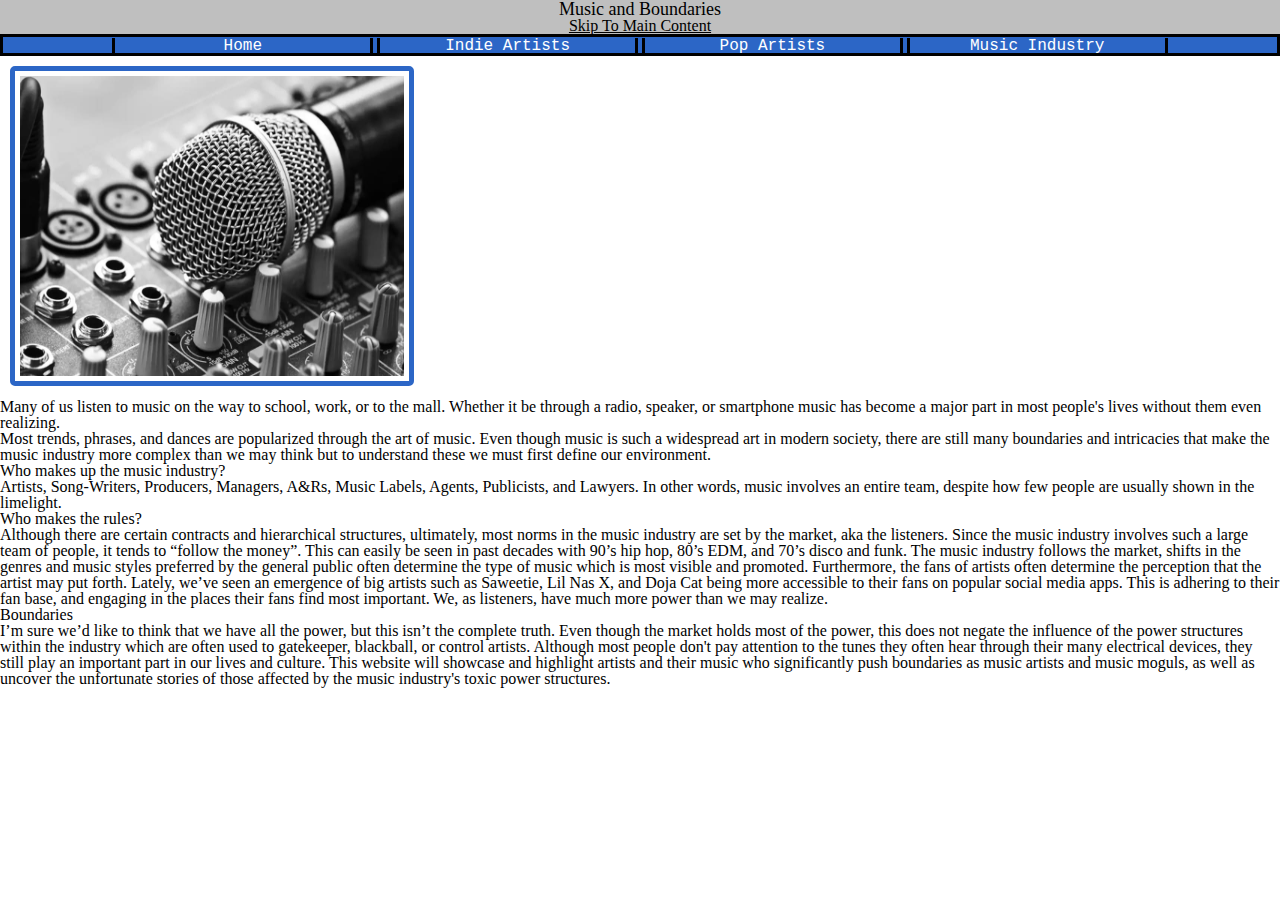
<file: index.html>
<!DOCTYPE html>
<html lang="en">
<head>
  <meta charset="UTF-8">
  <meta name="viewport" content="width=device-width, initial-scale=1.0">
  <link rel="stylesheet" href="css/html5reset.css">
  <link rel="stylesheet" href="css/style.css">
 <title>Music and Boundaries</title>	
</head>	
<body>
    <header>
        <h1>Music and Boundaries</h1>
        <a class="skiplink" href="#main">Skip To Main Content</a>
        <nav>
            <ul>
                <li><a class = "current" href="index.html">Home</a></li>
                <li><a href="indie.html">Indie Artists</a></li>
                <li><a href="pop.html">Pop Artists</a></li>
                <li><a href="industry.html">Music Industry</a></li>
            </ul>
        </nav>
    </header>	
    <main id = "main">
        <img id = "micimg" class="gallery" src="images/home.jpeg" alt="Black and white image of a microphone sitting on a Musical Instrument Digital Interface (MIDI).">
        <p>
            Many of us listen to music on the way to school, work, or to the mall. Whether it be through a radio, speaker, or smartphone music has become a major part in most people's lives without them even realizing. 
        </p>
        <p>
            Most trends, phrases, and dances are popularized through the art of music. Even though music is such a widespread art in modern society, there are still many boundaries and intricacies that make the music industry more complex than we may think but to understand these we must first define our environment. 
        </p>
        <h2>Who makes up the music industry?</h2>
        <p>
            Artists, Song-Writers, Producers, Managers, A&Rs, Music Labels, Agents, Publicists, and Lawyers. In other words, music involves an entire team, despite how few people are usually shown in the limelight.
        </p>
        <h2>Who makes the rules?</h2>
        <p>
            Although there are certain contracts and hierarchical structures, ultimately, most norms in the music industry are set by the market, aka the listeners. Since the music industry involves such a large team of people, it tends to “follow the money”. This can easily be seen in past decades with 90’s hip hop, 80’s EDM, and 70’s disco and funk. The music industry follows the market, shifts in the genres and music styles preferred by the general public often determine the type of music which is most visible and promoted. Furthermore, the fans of artists often determine the perception that the artist may put forth. Lately, we’ve seen an emergence of big artists such as Saweetie, Lil Nas X, and Doja Cat being more accessible to their fans on popular social media apps. This is adhering to their fan base, and engaging in the places their fans find most important. We, as listeners, have much more power than we may realize.
        </p>
        <h2>Boundaries</h2>
        <p>
            I’m sure we’d like to think that we have all the power, but this isn’t the complete truth. Even though the market holds most of the power, this does not negate the influence of the power structures within the industry which are often used to gatekeeper, blackball, or control artists.
            Although most people don't pay attention to the tunes they often hear through their many electrical devices, they still play an important part in our lives and culture. This website will showcase and highlight artists and their music who significantly push boundaries as music artists and music moguls, as well as uncover the unfortunate stories of those affected by the music industry's toxic power structures.
             
        </p>
    </main>
    <footer>

    </footer>
</body>
</file>
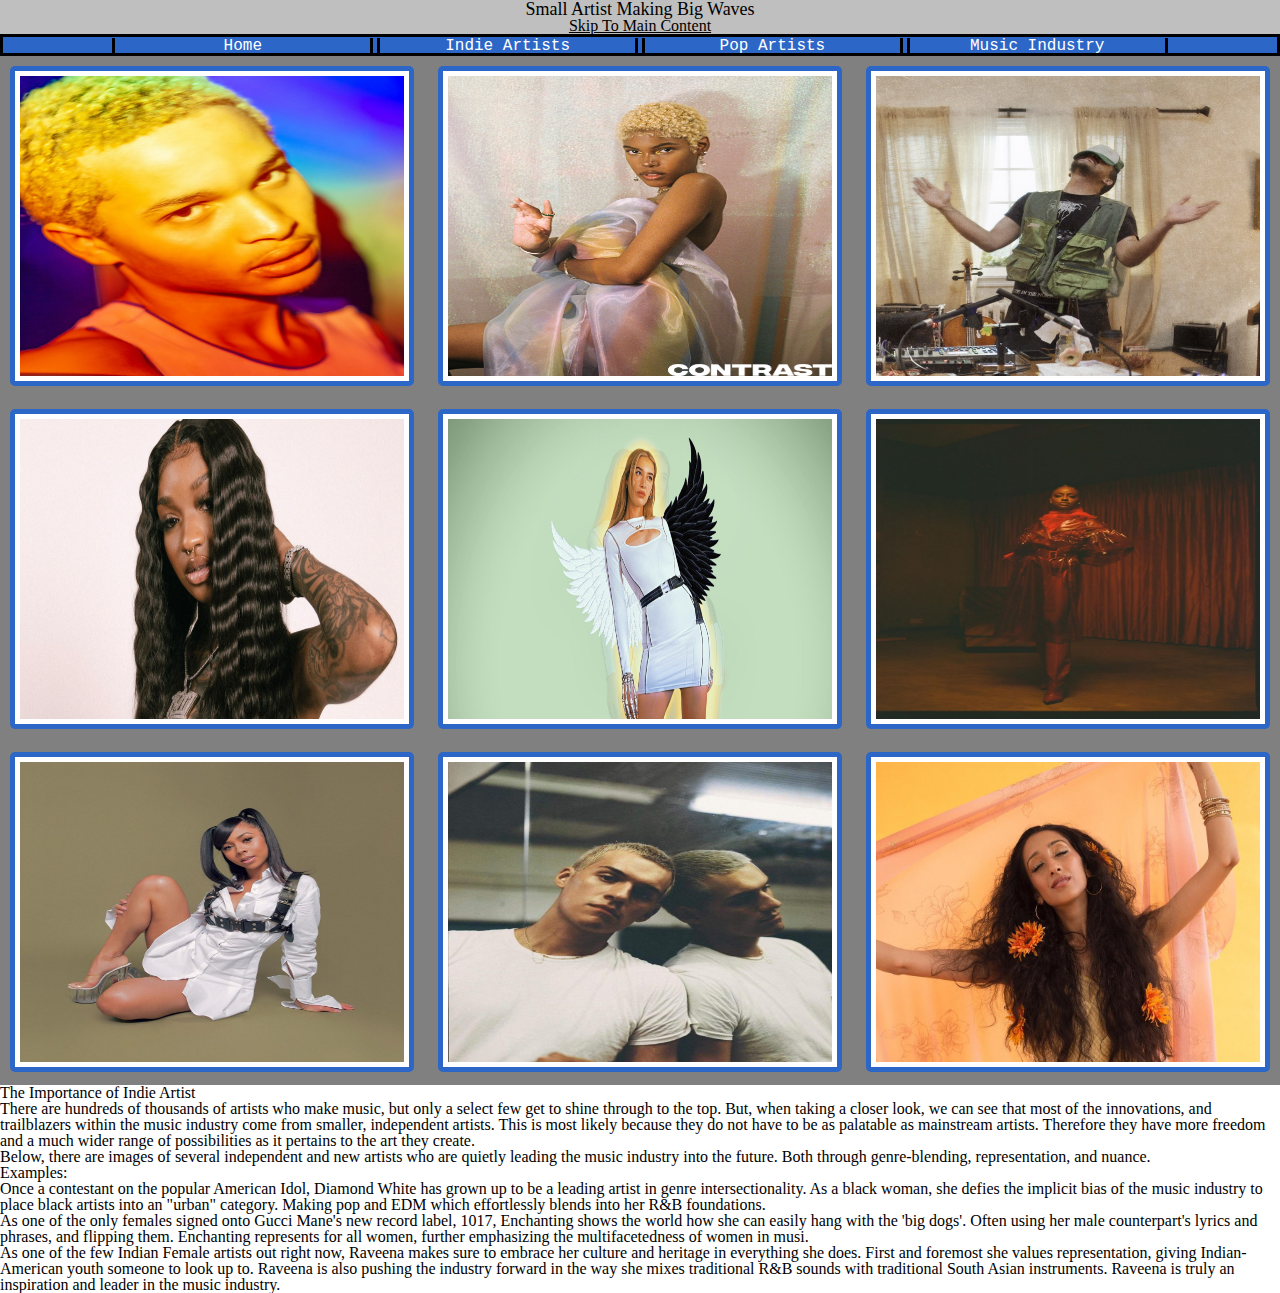
<file: indie.html>
<!DOCTYPE html>
<html lang="en">
<head>
  <meta charset="UTF-8">
  <meta name="viewport" content="width=device-width, initial-scale=1.0">
  <link rel="stylesheet" href="css/html5reset.css">
  <link rel="stylesheet" href="css/style.css">
 <title>Small Artists Making Big Waves</title>	
</head>	
<body>
    <header>
        <h1>Small Artist Making Big Waves</h1>
        <a class="skiplink" href="#main">Skip To Main Content</a>
        <nav>
            <ul>
                <li><a href="index.html">Home</a></li>
                <li><a class = "current" href="indie.html">Indie Artists</a></li>
                <li><a href="pop.html">Pop Artists</a></li>
                <li><a href="industry.html">Music Industry</a></li>
            </ul>
        </nav>
    </header>	
    <main id="main">
        <div>
            <img class = "gallery" src="images/destinconrad.jpeg" alt="Singer-songwriter Destin Conrad staring into the camera under a multi-color hue.">
            <img class = "gallery" src="images/diamond.jpeg" alt="Indie R&B artist Diamond White covered by an auradescent drape, while standing in front of a sheer background drop.">
            <img class = "gallery" src="images/dijon-absolutely.jpeg" alt="Singer-songwriter Dijon in a green vest, on his album cover. The cover depicts Dijon standing in behind of a messy table, in a room with tan walls, in front of a window with tan and white curtains.">
            <img class = "gallery" src="images/enchanting.png" alt="Black rap artist Enchanting, with curly hair, a tattooed arm sleeve, and diamond necklace starring into the camera in front of a white background.">
            <img class = "gallery" src="images/juliawolf.png"  alt="White pop artist Julia Wolf stands in font of a seagreen background barring 1 angel wing and 1 devil wing. She stands in a white dress with a skeleton decal on her right hand.">
            <img class = "gallery" src="images/justineskye.jpeg" alt="R&B singer Justine Skye dressed in a trnsluscnet red outfit, standing in an empty room under a reddish-orange hue.">
            <img class = "gallery" src="images/mariahscientist.jpeg" alt="Artist Mariah the Scientist in a white t-shirt dress, posing in front of an armygreen backdrop. SHe sits on the ground with a titled head, styled with two ponytails.">
            <img class = "gallery" src="images/omarapollo.jpeg" alt="Latin singer-songwriter Omar Apollo stands in front of a mirror with bleached hair and a white wife beater. The image is presented with a slight vintage overlay.">
            <img class = "gallery" src="images/raveena.jpeg" alt="Indian artist Raveena, stands in bliss with orange flowers in her hair, holding a peach colored drape behind her head. All while in front of an orange-yellow background.">
        </div>
        <h2>The Importance of Indie Artist</h2>
        <p>
            There are hundreds of thousands of artists who make music, but only a select few get to shine through to the top. But, when taking a closer look, we can see that most of the innovations, and trailblazers within the music industry come from smaller, independent artists. This is most likely because they do not have to be as palatable as mainstream artists. Therefore they have more freedom and a much wider range of possibilities as it pertains to the art they create.
        </p>
        <p>
            Below, there are images of several independent and new artists who are quietly leading the music industry into the future. Both through genre-blending, representation, and nuance.
        </p>
        <h2>Examples:</h2>
        <p>
            Once a contestant on the popular American Idol, Diamond White has grown up to be a leading artist in genre intersectionality. As a black woman, she defies the implicit bias of the music industry to place black artists into an "urban" category. Making pop and EDM which effortlessly blends into her R&B foundations. 
        </p>
        <p>
            As one of the only females signed onto Gucci Mane's new record label, 1017, Enchanting shows the world how she can easily hang with the 'big dogs'. Often using her male counterpart's lyrics and phrases, and flipping them. Enchanting represents for all women, further emphasizing the multifacetedness of women in musi.
        </p>
        <p>
            As one of the few Indian Female artists out right now, Raveena makes sure to embrace her culture and heritage in everything she does. First and foremost she values representation, giving Indian-American youth someone to look up to. Raveena is also pushing the industry forward in the way she mixes traditional R&B sounds with traditional South Asian instruments. Raveena is truly an inspiration and leader in the music industry.
        </p>
    </main>
    <footer>

    </footer>
</body>
</file>
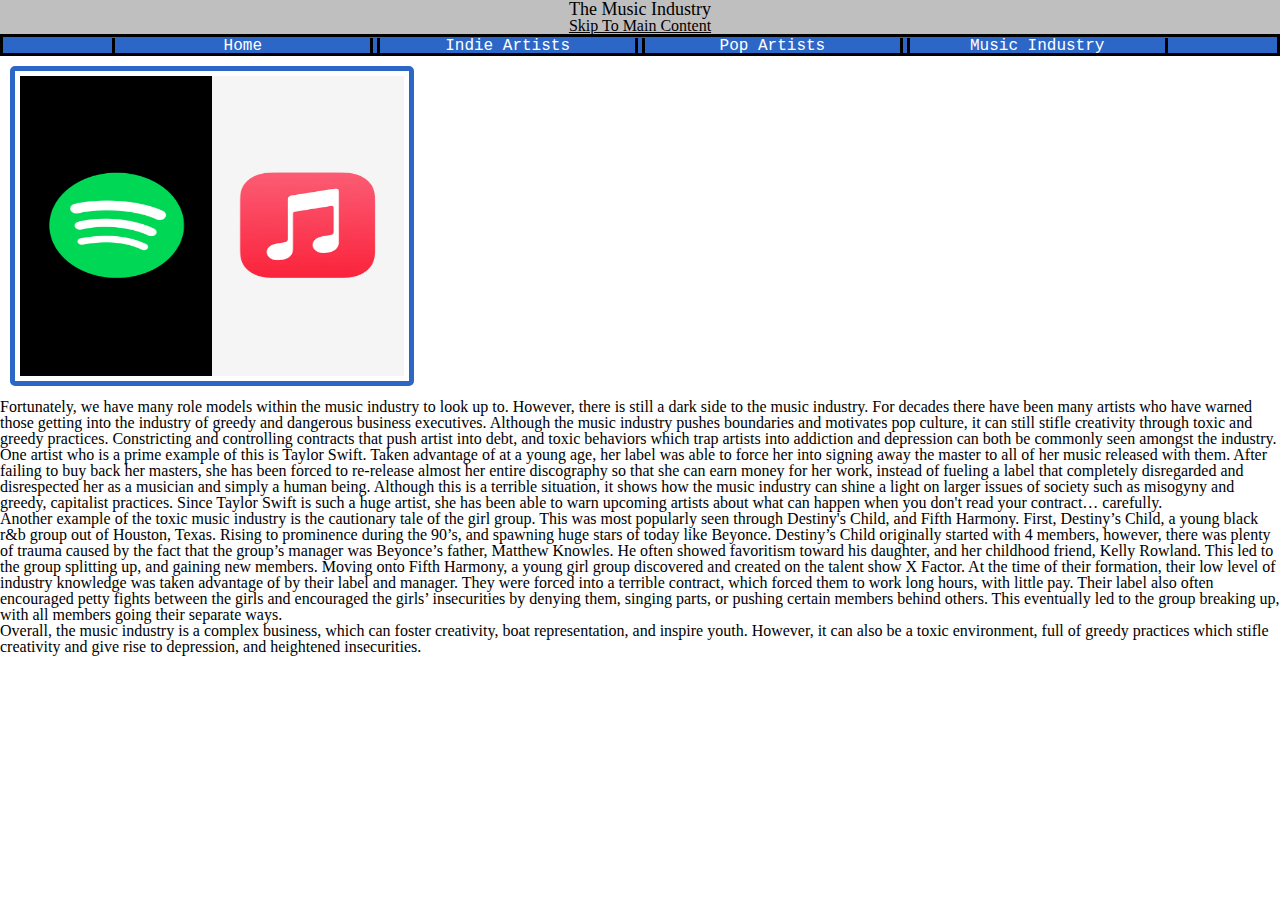
<file: industry.html>
<!DOCTYPE html>
<html lang="en">
<head>
  <meta charset="UTF-8">
  <meta name="viewport" content="width=device-width, initial-scale=1.0">
  <link rel="stylesheet" href="css/html5reset.css">
  <link rel="stylesheet" href="css/style.css">
 <title>The Music Industry</title>	
</head>	
<body>
    <header>
        <h1>The Music Industry</h1>
        <a class="skiplink" href="#main">Skip To Main Content</a>
        <nav>
            <ul>
                <li><a href="index.html">Home</a></li>
                <li><a href="indie.html">Indie Artists</a></li>
                <li><a href="pop.html">Pop Artists</a></li>
                <li><a class = "current" href="industry.html">Music Industry</a></li>
            </ul>
        </nav>
    </header>	
    <main id="main">
        <img id = "industryimg" class= "gallery" src="images/wired-apple-spotify.jpeg" alt="Apple music logo and spotify logo">
        <p>
            Fortunately, we have many role models within the music industry to look up to. However, there is still a dark side to the music industry. For decades there have been many artists who have warned those getting into the industry of greedy and dangerous business executives. Although the music industry pushes boundaries and motivates pop culture, it can still stifle creativity through toxic and greedy practices. Constricting and controlling contracts that push artist into debt, and toxic behaviors which trap artists into addiction and depression can both be commonly seen amongst the industry.
        </p>
        <p>
            One artist who is a prime example of this is Taylor Swift. Taken advantage of at a young age, her label was able to force her into signing away the master to all of her music released with them. After failing to buy back her masters, she has been forced to re-release almost her entire discography so that she can earn money for her work, instead of fueling a label that completely disregarded and disrespected her as a musician and simply a human being. Although this is a terrible situation, it shows how the music industry can shine a light on larger issues of society such as misogyny and greedy, capitalist practices. Since Taylor Swift is such a huge artist, she has been able to warn upcoming artists about what can happen when you don't read your contract… carefully.
        </p>
        <p>
            Another example of the toxic music industry is the cautionary tale of the girl group. This was most popularly seen through Destiny's Child, and Fifth Harmony. First, Destiny’s Child, a young black r&b group out of Houston, Texas. Rising to prominence during the 90’s, and spawning huge stars of today like Beyonce. Destiny’s Child originally started with 4 members, however, there was plenty of trauma caused by the fact that the group’s manager was Beyonce’s father, Matthew Knowles. He often showed favoritism toward his daughter, and her childhood friend, Kelly Rowland. This led to the group splitting up, and gaining new members. Moving onto Fifth Harmony, a young girl group discovered and created on the talent show X Factor. At the time of their formation, their low level of industry knowledge was taken advantage of by their label and manager. They were forced into a terrible contract, which forced them to work long hours, with little pay. Their label also often encouraged petty fights between the girls and encouraged the girls’ insecurities by denying them, singing parts, or pushing certain members behind others. This eventually led to the group breaking up, with all members going their separate ways. 
        </p>
        <p>
            Overall, the music industry is a complex business, which can foster creativity, boat representation, and inspire youth. However, it can also be a toxic environment, full of greedy practices which stifle creativity and give rise to depression, and heightened insecurities.
        </p>
    </main>
    <footer>

    </footer>
</body>
</file>
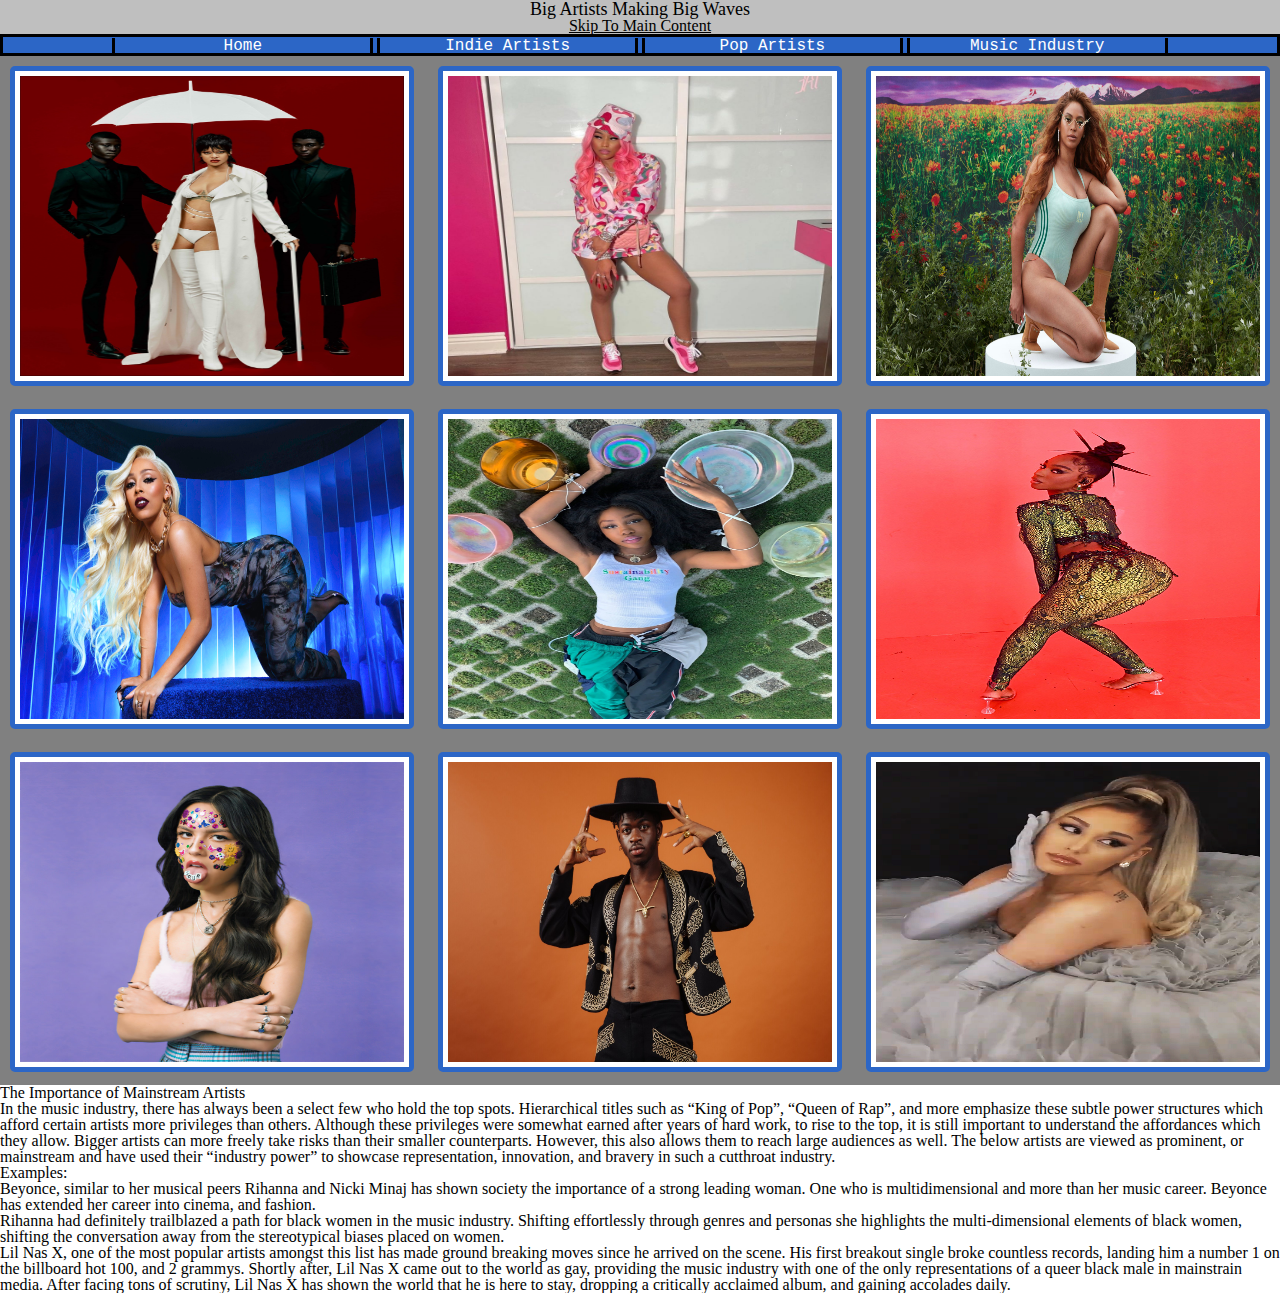
<file: pop.html>
<!DOCTYPE html>
<html lang="en">
<head>
  <meta charset="UTF-8">
  <meta name="viewport" content="width=device-width, initial-scale=1.0">
  <link rel="stylesheet" href="css/html5reset.css">
  <link rel="stylesheet" href="css/style.css">
 <title>Big Artists Making Big Waves</title>	
</head>	
<body>
    <header>
        <h1>Big Artists Making Big Waves</h1>
        <a class="skiplink" href="#main">Skip To Main Content</a>
        <nav>
            <ul>
                <li><a href="index.html">Home</a></li>
                <li><a href="indie.html">Indie Artists</a></li>
                <li><a class = "current" href="pop.html">Pop Artists</a></li>
                <li><a href="industry.html">Music Industry</a></li>
            </ul>
        </nav>	
    </header>
    <main id="main">
        <div>
            <img class = "gallery" src="images/rihanna.jpeg" alt="Pop R&B artist Rihanna in a white outfit stands under a white umbrella, held by two men in black, all in front of a contrasting red background.">
            <img class = "gallery" src="images/nicki-minaj.jpeg" alt="Rap artist Nicki Minaj standing in a pink wig, pink and white outfit, with matching shoes. She stands in front of a wall in the comfort of her own home.">
            <img class = "gallery" src="images/beyonce.jpeg" alt="Beyonce crouching on a platform in green and blue ivy park wear, sporting v shaped glasses.  The background is full of color fun orange flowers and greenary. Mountains can be seen in the far distance.">
            <img class = "gallery" src="images/doja-cat.jpeg" alt="Doja Cat kneels toward in the camera in blue-purple attire, burgundy lipstick, and blonde wavy hair. The surrounding walls are covered in purple hued mirrors.">
            <img class = "gallery" src="images/sza.jpeg" alt="Black alternative R&B artist SZA laying down outside in a wife beater and jogging pants with bowls commonly used for sonic purposes.">
            <img class = "gallery" src="images/normani.jpeg" alt="Normani in green attire on a red background at her savage x fenty performance. Her pose highlights her figure as she stands with her body poked towards the camera.">
            <img class = "gallery" src="images/oliviarodrigo.jpeg" alt="Olivia Rodrigo covered in stickers in front of a purple background">
            <img class = "gallery" src="images/nasx.jpeg" alt="Lil Nas X stands in front of a orange background, barring his chest and abs, under a black and gold cowboy outfit.">
            <img class = "gallery" src="images/ariana.png" alt="Ariana Grande kneels in a high volume grey dress, with grey gloves, and a blonde ponytail.">
        </div>
        <h2>The Importance of Mainstream Artists</h2>
        <p>
            In the music industry, there has always been a select few who hold the top spots. Hierarchical titles such as “King of Pop”, “Queen of Rap”, and more emphasize these subtle power structures which afford certain artists more privileges than others. Although these privileges were somewhat earned after years of hard work, to rise to the top, it is still important to understand the affordances which they allow. Bigger artists can more freely take risks than their smaller counterparts. However, this also allows them to reach large audiences as well. The below artists are viewed as prominent, or mainstream and have used their “industry power” to showcase representation, innovation, and bravery in such a cutthroat industry.

        </p>
        <h2>Examples:</h2>
        <p>
            Beyonce, similar to her musical peers Rihanna and Nicki Minaj has shown society the importance of a strong leading woman. One who is multidimensional and more than her music career. Beyonce has extended her career into cinema, and fashion.
        </p>
        <p>
            Rihanna had definitely trailblazed a path for black women in the music industry. Shifting effortlessly through genres and personas she highlights the multi-dimensional elements of black women, shifting the conversation away from the stereotypical biases placed on women. 
        </p>
        <p>
            Lil Nas X, one of the most popular artists amongst this list has made ground breaking moves since he arrived on the scene. His first breakout single broke countless records, landing him a number 1 on the billboard hot 100, and 2 grammys. Shortly after, Lil Nas X came out to the world as gay, providing the music industry with one of the only representations of a queer black male in mainstrain media. After facing tons of scrutiny, Lil Nas X has shown the world that he is here to stay, dropping a critically acclaimed album, and gaining accolades daily.
        </p>
    </main>
    <footer>

    </footer>
</body>
</file>
<file: css/style.css>
header {
    background-color: #bfbfbf;
}
h1 {
    display: block;
    text-align: center;
    font-size: large;
    color: #000;
}

/* Nav Bar*/
nav {
    display:block;
    text-align: center;
}
nav ul {
    list-style-type: none;
    background-color: #2C66C6;
    text-align: center;
    border: 3px solid black;
    padding: 0;
    margin: 0;

}
nav li {
    display: inline-block;
    width: 20%;
    margin:auto;
    border: solid black;
    border-width: 0px 3px 0px 3px;
    padding: 0px;

    font-family: 'Courier New', Courier, monospace;
    font-size: 1em;
    line-height: 100%;
    text-align: center;
    color: white;
    background-color: #2C66C6;

}
nav a {
    text-decoration: none;
    color: white;
    display: block;
    height: 15px;
}
nav a:active {
    color: white;
    background-color: #2C66C6;
}
nav a:hover {
    background-color: grey;
}


/* Skip To Content Link */
.skiplink {
    display: block;
    color: black;
    text-align: center;
}

.skiplink:hover {
    color: green;
}

/* Images Gallery */
div {
    background-color: grey;
}
.gallery {
    display:inline-block;
    width: 30%;
    height: 300px;
    margin: 10px;
    border: 5px solid #2C66C6;
    padding: 5px;
    background-color: white;
    border-radius: 5px;
}
img.gallery:hover {
    background-color: #2C66C6;
    border: 4px solid white;
}
</file>
